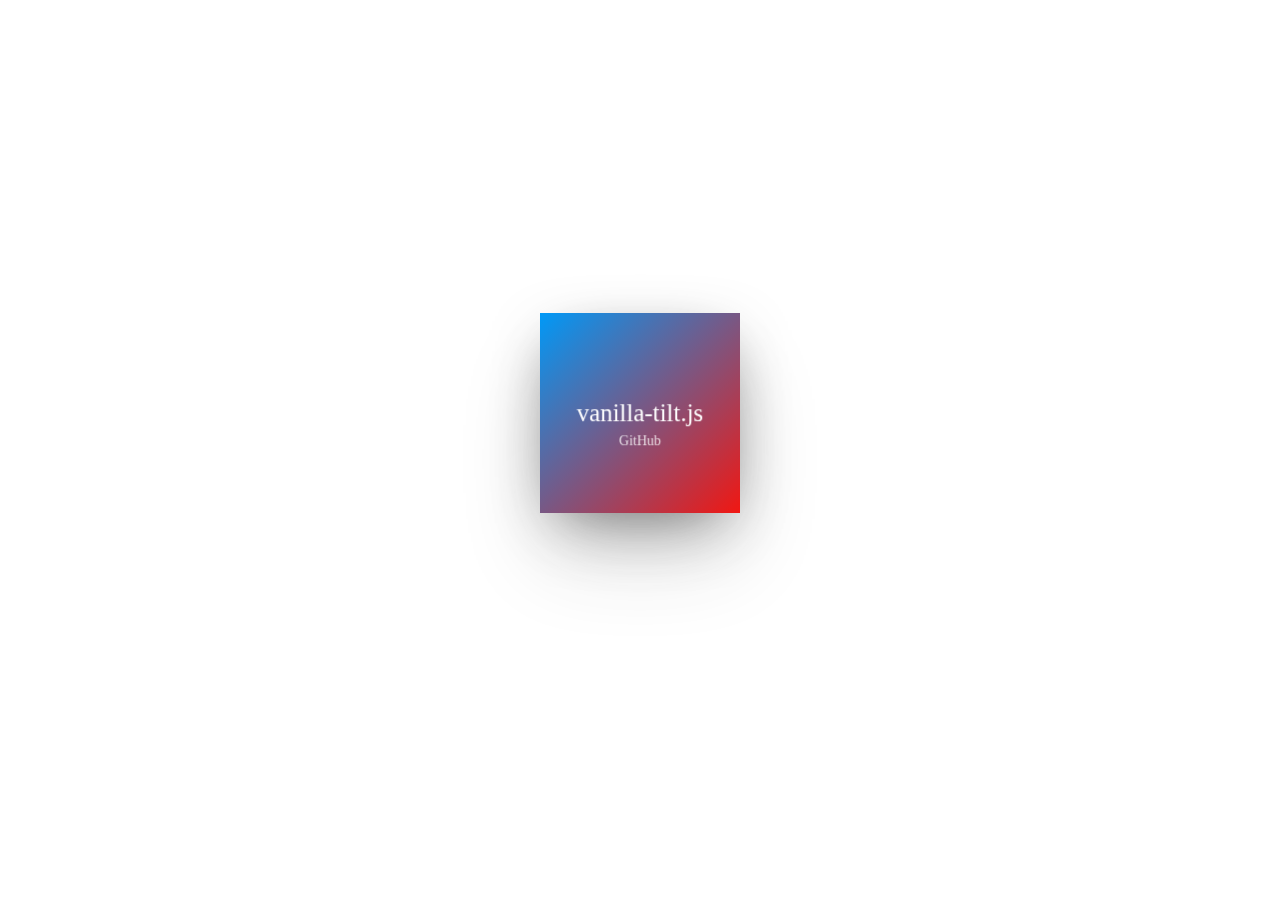
<file: vanilla-tilt/test/index.html>
<!DOCTYPE html>
<html lang="en">
<html>
<head>
  <meta charset="utf-8">
  <meta name="viewport" content="width=device-width">
  <title>Vanilla-tilt.js</title>

  <style>
    html, body {
      width: 100%;
      height: 100%;
      margin: 0;
      padding: 0;
      display: -webkit-box;
      display: -moz-box;
      display: -ms-flexbox;
      display: -webkit-flex;
      display: flex;
      align-items: center;
      justify-content: center;
    }

    a {
      text-decoration: none;
      color: #333;
    }

    .logo {
      display: block;

      width: 100%;
      max-width: 200px;
      height: 200px;

      line-height: 200px;
      text-align: center;

      color: white;
      font-size: 2em;

      background: #0099F7; /* fallback for old browsers */
      background: -webkit-linear-gradient(135deg, #0099F7, #F11712); /* Chrome 10-25, Safari 5.1-6 */
      background: linear-gradient(135deg, #0099F7, #F11712); /* W3C, IE 10+/ Edge, Firefox 16+, Chrome 26+, Opera 12+, Safari 7+ */

      -webkit-transform-style: preserve-3d;
      transform-style: preserve-3d;
      -webkit-transform: perspective(500px);
      transform: perspective(500px);
      margin-bottom: 75px;
    }

    .logo > span {
      position: relative;
      display: block;
      -webkit-transform: translateZ(50px) scale(0.7);
      transform: translateZ(50px) scale(0.7);
    }

    .logo > span:after {
      content: "GitHub";
      position: absolute;
      color: white;
      font-size: 18px;
      top: 36px;
      left: 50%;
      transform: translateX(-50%);

      opacity: 0.8;

      transition: 0.3s ease all;
    }

    .logo > span:before {
      content: "View source";
      position: absolute;
      color: white;
      font-size: 18px;
      top: 36px;
      left: 50%;
      transform: translateX(-50%) translateY(-10px);

      opacity: 0;

      display: inline-block;
      width: 100%;

      transition: 0.3s ease all;
    }

    .logo:hover > span:after {
      opacity: 0;
      transform: translateX(-50%) translateY(10px);
    }

    .logo:hover > span:before {
      opacity: 0.8;
      transform: translateX(-50%);
    }

    .logo > span > span {
      display: block;
      font-size: 12px;
    }

    .logo:after {
      content: '';
      position: absolute;
      top: 0;
      left: 0;
      height: 100%;
      width: 100%;
      background-color: #333;
      box-shadow: 0 20px 70px -10px rgba(51, 51, 51, 0.7), 0 50px 100px 0 rgba(51, 51, 51, 0.2);
      z-index: -1;
      -webkit-transform: translateZ(-50px);
      transform: translateZ(-50px);
      -webkit-transition: .3s;
      transition: .3s;
    }
  </style>
</head>
<body>

<a href="https://github.com/micku7zu/vanilla-tilt.js" class="logo" id="logo"
   data-tilt data-tilt-glare="true"
   data-tilt-max-glare="0.5"
   data-tilt-speed="400"
   data-tilt-scale="1.1"
   data-tilt-perspective="500"
   data-tilt-max="15"
   data-tilt-scale="1.1"
>
  <span>vanilla-tilt.js</span>
</a>

<script type="text/javascript" src="../dist/vanilla-tilt.js"></script>

</body>
</html>
</file>
